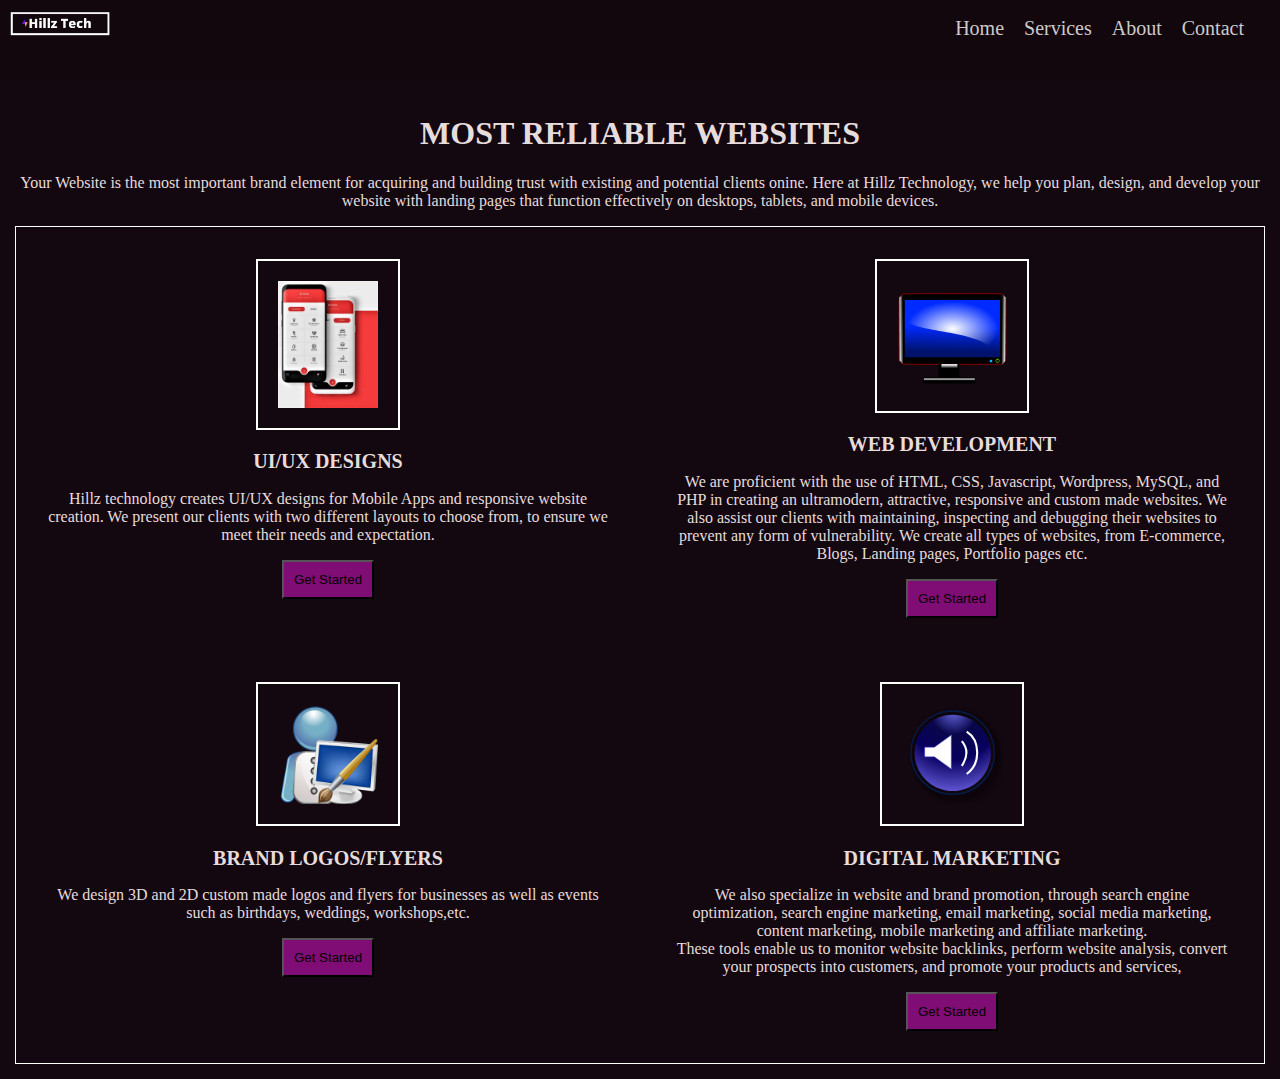
<file: services.html>
<!DOCTYPE html>
<html lang="en">
<head>
    <meta charset="UTF-8">
    <meta name="viewport" content="width=device-width, initial-scale=1.0">
    <title>Hillz Technology Services</title>
    <link rel="stylesheet" href="css/main.min.css">
    
</head>
<body>
    <!--NAVBAR SECTION-->
    <div class="navbar">
        
        <div class="container">
            <a href="index.html"><img src="Images/Screenshot_20220622-155506-removebg-preview.png" width="100px" alt=""></a>
            <img id= "mobile-cta" class="mobile-menu"src="Images/20220622_152324_0000-removebg-preview.png" width="35" height="37"alt="open navigation">
            <nav>
                <img id="mobile-exit" class="mobile-menu-exit"src="Images/closewhite.png" width="13" alt="close navigation">
                <ul class="navlist">
                    <li><a href="index.html">Home</a></li>
                    <li><a href="services.html">Services</a></li>
                    <li><a href="#features">About</a></li>
                    <li><a href="#social">Contact</a></li>
                    
    
                </ul>
            </nav>
            
        </div>
    </div>

    <section class="services">
        <center>
            <h1>MOST RELIABLE WEBSITES</h1>
             <p>Your Website is the most important brand element for acquiring and building trust with existing and potential clients onine. Here at Hillz Technology, we help you plan, design, and develop your website with landing pages that function effectively on desktops, tablets, and mobile devices.</p>
        </center>
        
        <center>
            <div class="container">
                
                
                <div class="sect">
                    <img class="sect-img" src="Images/UI (2).jpg"  width="100" alt="">
                    <h2>UI/UX DESIGNS</h2>
                    <p> Hillz technology creates UI/UX designs for Mobile Apps and responsive website creation. We present our clients with two different layouts to choose from, to ensure we meet their needs and expectation.</p>
                 <a href="http://api.whatsapp.com/send?phone=2348061703360&text=WELCOME%20TO%20HILLZ%20TECH!"><button>Get Started</button></a>
                </div>
                
        
                
                <div class="sect">
                    <img class="sect-img" src="Images/computer.svg"  width="110" alt="">
                    <h2>WEB DEVELOPMENT</h2>
                    <p> We are proficient with the use of HTML, CSS, Javascript, Wordpress, MySQL, and PHP in creating an ultramodern, attractive, responsive and custom made websites. We also assist our clients with maintaining, inspecting and debugging their websites to prevent any form of vulnerability.
                    We create all types of websites, from E-commerce, Blogs, Landing pages, Portfolio pages etc.
                    </p>
                    <a href="http://api.whatsapp.com/send?phone=2348061703360&text=WELCOME%20TO%20HILLZ%20TECH!"><button>Get Started</button></a>
                </div>
                
        
                <div class="sect">
                    <img class="sect-img" src="Images/unnamed.png"  width="100"height="100" alt="">
                    <h2>BRAND LOGOS/FLYERS</h2>
                    <p>We design 3D and 2D custom made logos and flyers for businesses as well as events such as birthdays, weddings, workshops,etc.</p>
                 <a href="http://api.whatsapp.com/send?phone=2348061703360&text=WELCOME%20TO%20HILLZ%20TECH!"><button>Get Started</button></a>
                </div>
                
                
                <div class="sect">
                    <img class="sect-img" src="Images/speaker.svg"  width="100" alt="">
                    <h2>DIGITAL MARKETING</h2>
                    <p>We also specialize in website and brand promotion, through search engine optimization, search engine marketing, email marketing, social media marketing, content marketing, mobile marketing and affiliate marketing.<br> These tools enable us to monitor website backlinks, perform website analysis, convert your prospects into customers, and promote your products and services,</p>
                 <a href="http://api.whatsapp.com/send?phone=2348061703360&text=WELCOME%20TO%20HILLZ%20TECH!"><button>Get Started</button></a>
                </div>
                
    
            </div>
    
            </div>
        </div>
        </center>
            
    </section>
    <style>
        body{
            background-color: rgb(19, 7, 16);
            color: #e6dcdc;
        
        }
        .services{
            padding: 15px;
        }
        .services .container{
            box-sizing: border-box;
            border: 1px solid white;
            
        }
        .sect{
            padding: 2em;
            img{
                border: 2px solid white;
            }
        }
        .sect-img{
            border: 2px solid white;
            padding: 20px;
        }
       
        h2{
                font-size: 20px;
            }
        button {
            background-color: rgb(128, 13, 118);
            padding: 10px;
            }
            
            
    </style>
</body>
<script src="script.js"></script>
</html>
</file>
<file: css/main.min.css>
body{box-sizing:border-box;margin:0;padding:0;background-color:#cecaca;overflow-x:hidden}.navbar{background-color:#11070d;padding:7px 10px 2px 10px}.navbar .container{display:flex;justify-content:space-between}nav{text-decoration:none;display:none}nav.menu-btn{display:block}nav{position:fixed;z-index:999;width:66%;right:0;top:0;background:#180a18;height:500vh;padding-top:1em}nav ul.navlist{margin-top:5em;padding:1em;text-decoration:none}nav li a{color:#cecaca;text-decoration:none;display:block;padding:.5em;font-size:1.2em;text-align:right}nav li a:hover{font-weight:bold}.mobile-menu-exit{float:right;margin:.5em;cursor:pointer}.hero .container span{display:block;position:absolute;padding-left:40%;margin-top:-6em;transition:all 1s;font-family:Verdana,Geneva,Tahoma,sans-serif}.hero .container span button{cursor:pointer;background:#11070d;color:#e9e9e9;font-size:12px;border:2px solid #fff;padding:6px;border-radius:3em}.hero .container span button:hover{background:#f51685}.hero .container .hero-bg{width:100%;min-height:400px}.features{box-sizing:border-box;border:1px solid #f7f7f7;border-radius:2em;color:#e0dee0;transition:all 1s;background-color:#1f0119;height:auto}.features hr{color:#e9e0e0}.features h3{font-size:15px}.features p{font-size:13px}.features .container{display:block;transition:all 1s}.features .card{border:1px solid #fff;border-radius:50px;margin:2em 1em}.features img{padding-top:20px}.features button{cursor:pointer;background:#3939ff;color:#e9e9e9;font-size:11px;padding:1em;margin-bottom:8em;display:block}.features button:hover{background:#060607}.features a{text-decoration:none}.skills{box-sizing:border-box;border:1px solid #e7e7e7;border-radius:2em;color:#e9e9e9;transition:2s;background-color:#1f0119;height:1300px}.skills h2{display:block;font-size:18px;color:#e0dbdb;margin-top:2em}.skills .container{margin-top:2em;display:block}.skills .container .skill-set{border:2px solid #fff;border-radius:50px;margin:2em 2em}.skills .container img{margin-top:2em}.skills .container ul{font-size:13px}.media .container{background-color:#cecaca;height:auto}.media .container img{margin:5em 0;width:100%}.testimonial .container .card{padding:2em;background-image:url(../Images/1654441925601.jpg);box-sizing:border-box;height:auto;border-radius:2em;max-width:300px;display:block;margin-top:3em;cursor:pointer;transition:transform .5s}.testimonial{margin-top:3em;background:#cecaca}.testimonial p{color:#e9e9e9;font-size:13px;font-style:italic;padding-top:2em;text-align:center}.testimonial h3{color:#e9e9e9;font-size:13px}.testimonial .container .card:hover{transform:translateY(-10px)}.fa.fa-quote-left{font-size:20px;color:#3939ff}.testimonial img{border-radius:50%}.social{color:#030103;font-size:10px;padding-top:2em}p{display:block;text-align:center}.footer{color:#0e040d;font-size:7px;font-weight:700;text-decoration:none;list-style-type:none}.footer p{color:#0e030d;font-size:12px;display:block;text-align:center;padding-bottom:2em}.footer a{font-size:10px;text-decoration:none;list-style-type:none;color:#240922;padding:0 20px}.footer .container{display:flex;justify-content:space-around;align-items:center}@media only screen and (min-width: 760px){.mobile-menu,.mobile-menu-exit{display:none}.navbar .container{display:grid;grid-template-columns:180px auto;justify-content:unset}.navbar nav{display:flex;justify-content:right;position:relative;height:6vh;width:100%;right:0;top:-7em}.navbar nav ul{display:flex}.navbar nav a{font-size:20px}.navbar nav li{color:#fff;font-size:12px;list-style-type:none}.hero .container span{padding-left:46%}.features .container{display:flex;justify-content:space-evenly;align-items:center}.skills .container{display:grid;grid-template-columns:1fr 1fr}.media{display:none}.testimonial .container{display:flex;justify-content:space-around}.social .container{display:block}.footer .container{display:flex;justify-content:space-around;align-items:center}.services .container{display:grid;grid-template-columns:1fr 1fr}}@media only screen and (min-width: 1200px){.hero .container .hero-bg{height:570px}}/*# sourceMappingURL=main.min.css.map */
</file>
